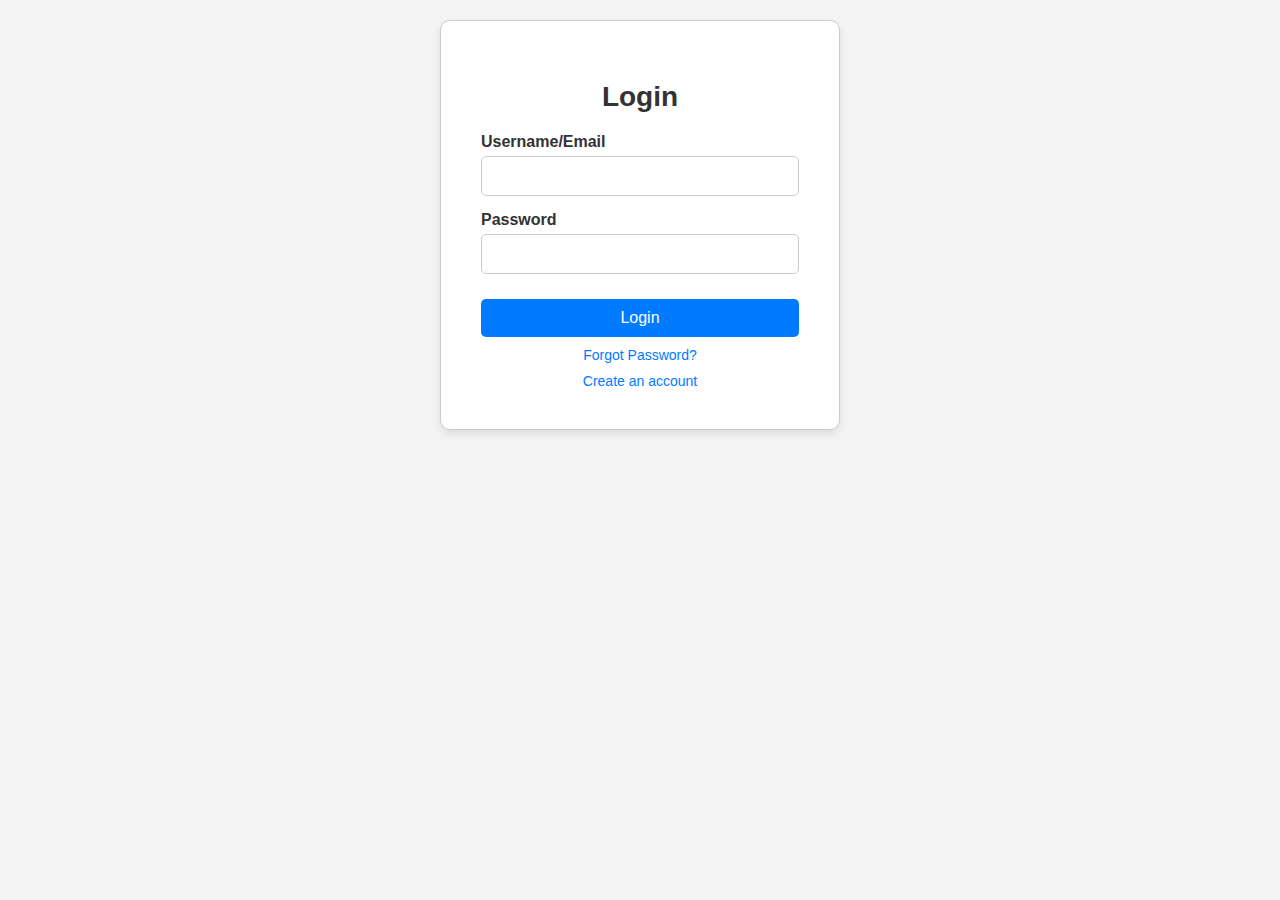
<file: index.html>
<!DOCTYPE html>
<html lang="en">
<head>
    <meta charset="UTF-8">
    <title>Trang Đào Tạo Lập Trình</title>
    <link rel="stylesheet" href="styles.css">
</head>
<body>
    <div id="login-container">
        <h2 id="login-title">Login</h2>
        <form action="dashboard.html" method="get" class="login-form" onsubmit="return validateLogin()">
            <label for="username">Username/Email</label>
            <input type="text" id="username" name="username" required>

            <label for="password">Password</label>
            <input type="password" id="password" name="password" required>

            <button type="submit">Login</button>

            <a href="#" class="forgot-password">Forgot Password?</a>
            <a href="#" class="create-account">Create an account</a>
        </form>
    </div>
    <script src="script.js"></script>
</body>
</html>
</file>
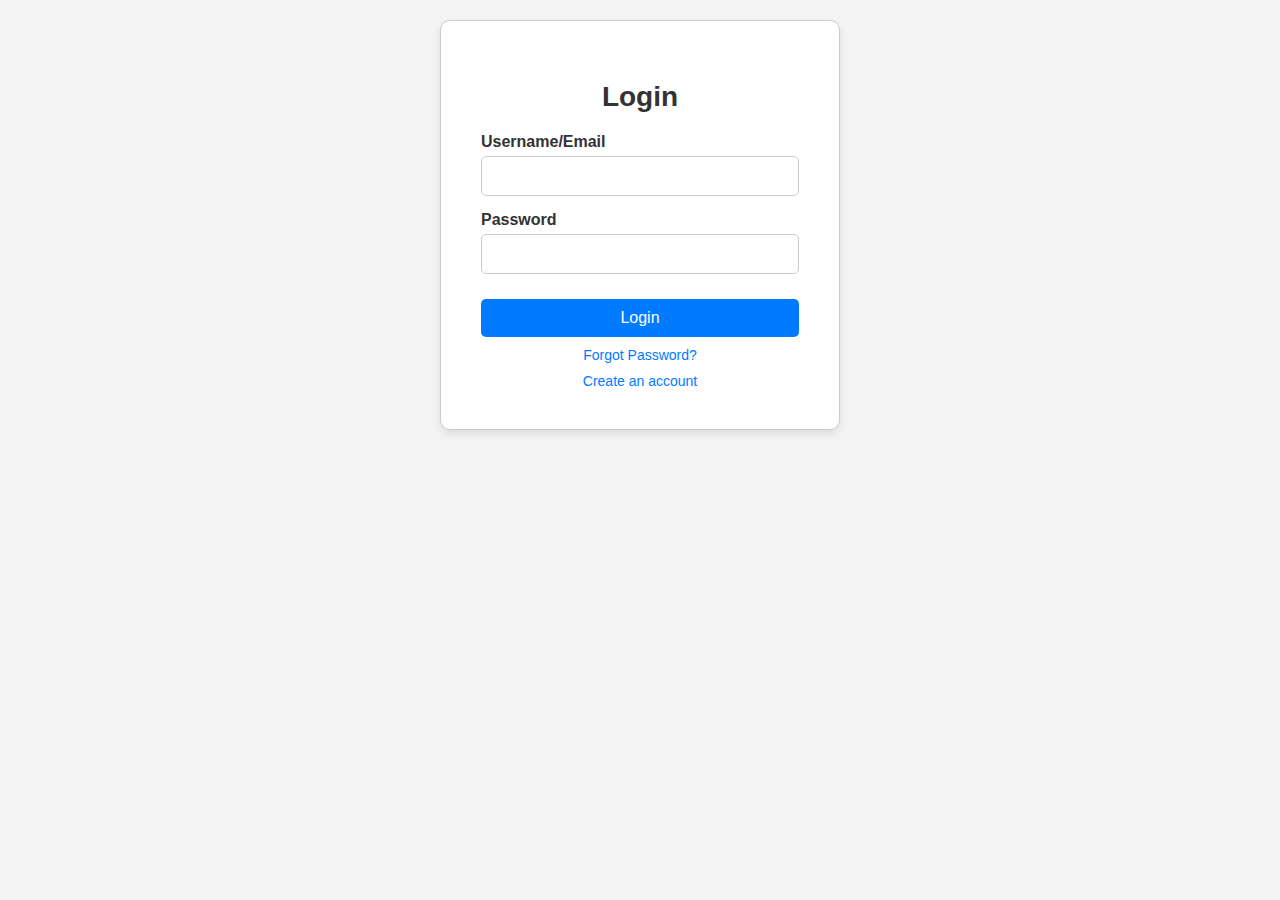
<file: dashboard.html>
<!DOCTYPE html>
<html lang="en">
<head>
    <meta charset="UTF-8">
    <meta name="viewport" content="width=device-width, initial-scale=1.0">
    <title>Dashboard</title>
    <link rel="stylesheet" href="styles.css">
</head>
<body>
    <div class="dashboard-container">
        <h2>Dashboard</h2>
        <div class="filter-section">
            <select id="languageFilter">
                <option value="all">All</option>
                <option value="C">C</option>
                <option value="Python">Python</option>
                <option value="Java">Java</option>
            </select>
            <input type="text" id="keywordSearch" placeholder="Search by keyword...">
        </div>
        <div class="exercise-list" id="exerciseList">
            <!-- Exercises will be dynamically loaded here -->
        </div>
    </div>
    <script src="dashboard.js"></script>
</body>
</html>
</file>
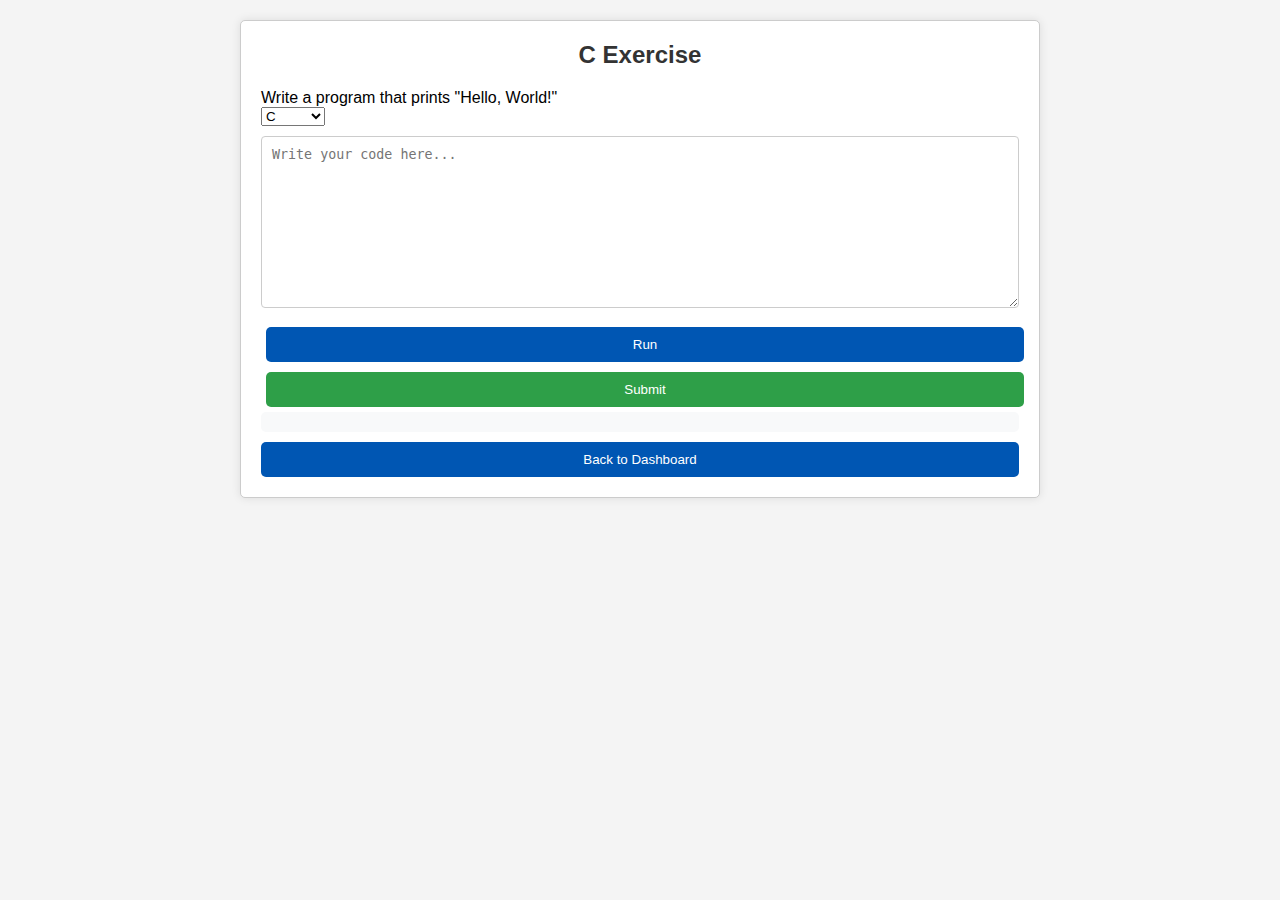
<file: exercise.html>
<!DOCTYPE html>
<html lang="en">
<head>
    <meta charset="UTF-8">
    <meta name="viewport" content="width=device-width, initial-scale=1.0">
    <title>Exercise</title>
    <link rel="stylesheet" href="styles.css">
</head>
<body>
    <div class="exercise-container">
        <h2 id="exerciseTitle">Exercise Title</h2>
        <p id="exerciseDescription">Exercise description will be here...</p>
        <select id="languageSelector">
            <option value="C">C</option>
            <option value="Python">Python</option>
            <option value="Java">Java</option>
        </select>
        <textarea id="codeEditor" rows="10" placeholder="Write your code here..."></textarea>
        <button id="runButton">Run</button>
        <button id="submitButton">Submit</button>
        <pre id="output"></pre>
        <button id="backButton">Back to Dashboard</button>
    </div>
    <script src="exercise.js"></script>
</body>
</html>
</file>
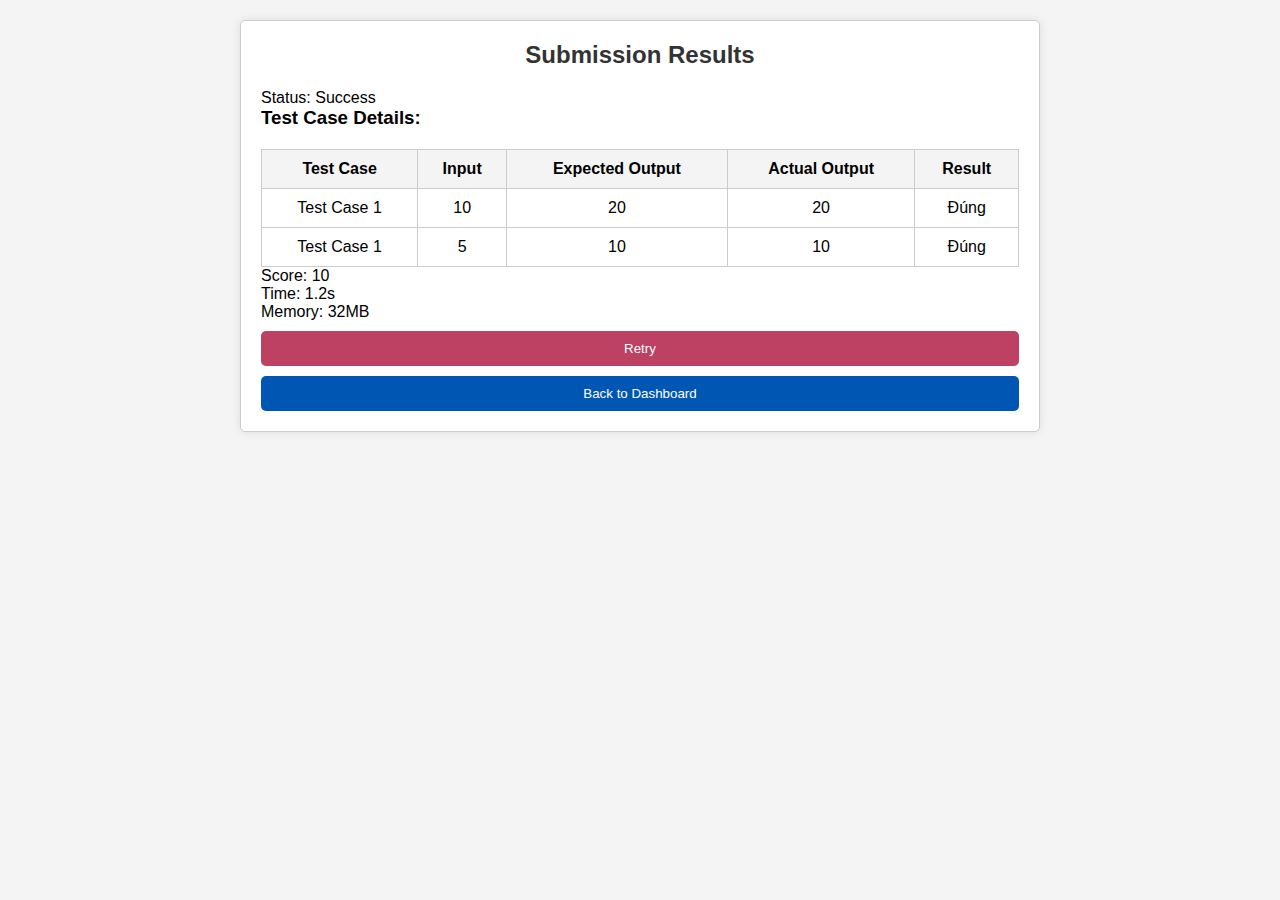
<file: result.html>
<!DOCTYPE html>
<html lang="vi">
<head>
    <meta charset="UTF-8">
    <title>Kết quả nộp bài</title>
    <link rel="stylesheet" href="styles.css">
</head>
<body>
    <div class="result-container">
        <h2>Submission Results</h2>
        <p>Status: <span id="submissionStatus"></span></p>
        <h3>Test Case Details:</h3>

        <table id="testCaseTable">
            <thead>
                <tr>
                    <th>Test Case</th>
                    <th>Input</th>
                    <th>Expected Output</th>
                    <th>Actual Output</th>
                    <th>Result</th>
                </tr>
            </thead>            
            <tbody>
                <!-- Chi tiết test case sẽ được chèn ở đây -->
            </tbody>
        </table>
            <p>Score: <span id="submissionScore"></span></p>
            <p>Time: <span id="submissionTime"></span></p>
            <p>Memory: <span id="submissionMemory"></span></p>
            <button id="retryButton">Retry</button>
            <button id="dashboardButton">Back to Dashboard</button>

    </div>

    <script src="result.js"></script>
</body>
</html>
</file>
<file: styles.css>
* {
    margin: 0;
    padding: 0;
    box-sizing: border-box;
    font-family: Arial, sans-serif;
}
body {
    font-family: Arial, sans-serif;
    margin: 0;
    padding: 20px;
    background-color: #f4f4f4;
}
/* container */
.result-container, .dashboard-container, .exercise-container, #login-container {
    background: white;
    max-width: 800px;
    margin: auto;
    background-color: #ffffff;
    padding: 20px;
    border-radius: 5px;
    box-shadow: 0 0 10px rgba(0,0,0,0.1);
    border: 1px solid #ccc;
}
/* login */
input[type="text"],
input[type="password"] {
    width: 100%;
    padding: 10px;
    margin-bottom: 20px;
    border: 1px solid #ddd;
    border-radius: 5px;
}
/* đăng nhập, view, back to dash.. */
button {
    width: 100%;
    padding: 10px;
    background: #0056b3;
    color: white;
    border: none;
    border-radius: 5px;
    cursor: pointer;
}

h2 {
    text-align: center;
    margin-bottom: 20px;
    color: #333;
}

#login-title {
    text-align: center;
    font-size: 28px;
    margin-bottom: 20px;
    color: #333;
    margin-top: 0;
    padding-top: 20px; /* Thêm khoảng cách từ đầu trang */
}

#login-container {
    background-color: white;
    padding: 40px;
    border-radius: 10px;
    box-shadow: 0 4px 10px rgba(0, 0, 0, 0.1);
    width: 100%;
    max-width: 400px;
}

.login-form {
    display: flex;
    flex-direction: column;
}

.login-form label {
    margin-bottom: 5px;
    color: #333;
    font-weight: bold;
}

.login-form input[type="text"],
.login-form input[type="password"] {
    padding: 10px;
    margin-bottom: 15px;
    border: 1px solid #ccc;
    border-radius: 5px;
    font-size: 16px;
}

.login-form button {
    background-color: #007bff;
    color: white;
    padding: 10px;
    font-size: 16px;
    border: none;
    border-radius: 5px;
    cursor: pointer;
    transition: background-color 0.3s ease;
}

.login-form button:hover {
    background-color: #0056b3;
}

.forgot-password,
.create-account {
    display: block;
    text-align: center;
    margin-top: 10px;
    color: #007bff;
    text-decoration: none;
    font-size: 14px;
}

.forgot-password:hover,
.create-account:hover {
    text-decoration: underline;
}
/* result  */
table {
    width: 100%;
    border-collapse: collapse;
    margin-top: 20px;
    text-align: center;
}

th, td {
    padding: 10px;
    border: 1px solid #ccc;
}

th {
    background-color: #f4f4f4;
}

button {
    width: 100%;
    padding: 10px;
    margin-top: 10px;
    border: none;
    border-radius: 5px;
    cursor: pointer;
}

button:hover {
    background-color: #004494;
}

#retryButton {
    background-color: #bd4162;
    color: white;
}
#retryButton:hover {
    background-color: #9e2b4a;
}
/* dashboard */
h2 {
    margin-top: 0;
}


.filter-section {
    display: flex;
    justify-content: space-between;
    margin-bottom: 20px;
}

#languageFilter{
    padding: 10px;
    height: 40px;
    border: 1px solid #ccc;
    border-radius: 5px;
}
#keywordSearch {
    padding: 10px;
    border: 1px solid #ccc;
    border-radius: 5px;
}

#exerciseList {
    list-style-type: none;
    padding: 0;
}

.exercise-item {
    padding: 10px;
    border: 1px solid #ccc;
    border-radius: 5px;
    margin-bottom: 10px;
    cursor: pointer;
}

.exercise-item:hover {
    background-color: #f4f4f4;
}

#dashboardButton {
    background-color: #0056b3;
    color: white;
}
#dashboardButton :hover {
    background-color: #004494;
}

.filter-section select{
    padding:0px;
    margin-right: 10px;
}
.filter-section input {
    padding:0px;
    margin-right: 0px;
}
/* exercise */
.exercise-item h3 {
    margin-top: 0;
}

#codeEditor {
    width: 100%;
    padding: 10px;
    margin: 10px 0;
    border: 1px solid #ccc;
    border-radius: 4px;
    font-family: monospace;
}

#runButton, #submitButton {
    padding: 10px;
    margin: 5px;
    border: none;
    border-radius: 5px;
    cursor: pointer;
}

#runButton {
    background-color: #0056b3;
    color: white;
}

#runButton:hover {
    background-color: #004494;
}

#submitButton {
    background-color: #2e9f48;
    color: white;
}
#submitButton :hover {
    background-color: #18743b;
}
#output {
    background-color: #f8f9fa;
    padding: 10px;
    border-radius: 5px;
    white-space: pre-wrap;
}
</file>
